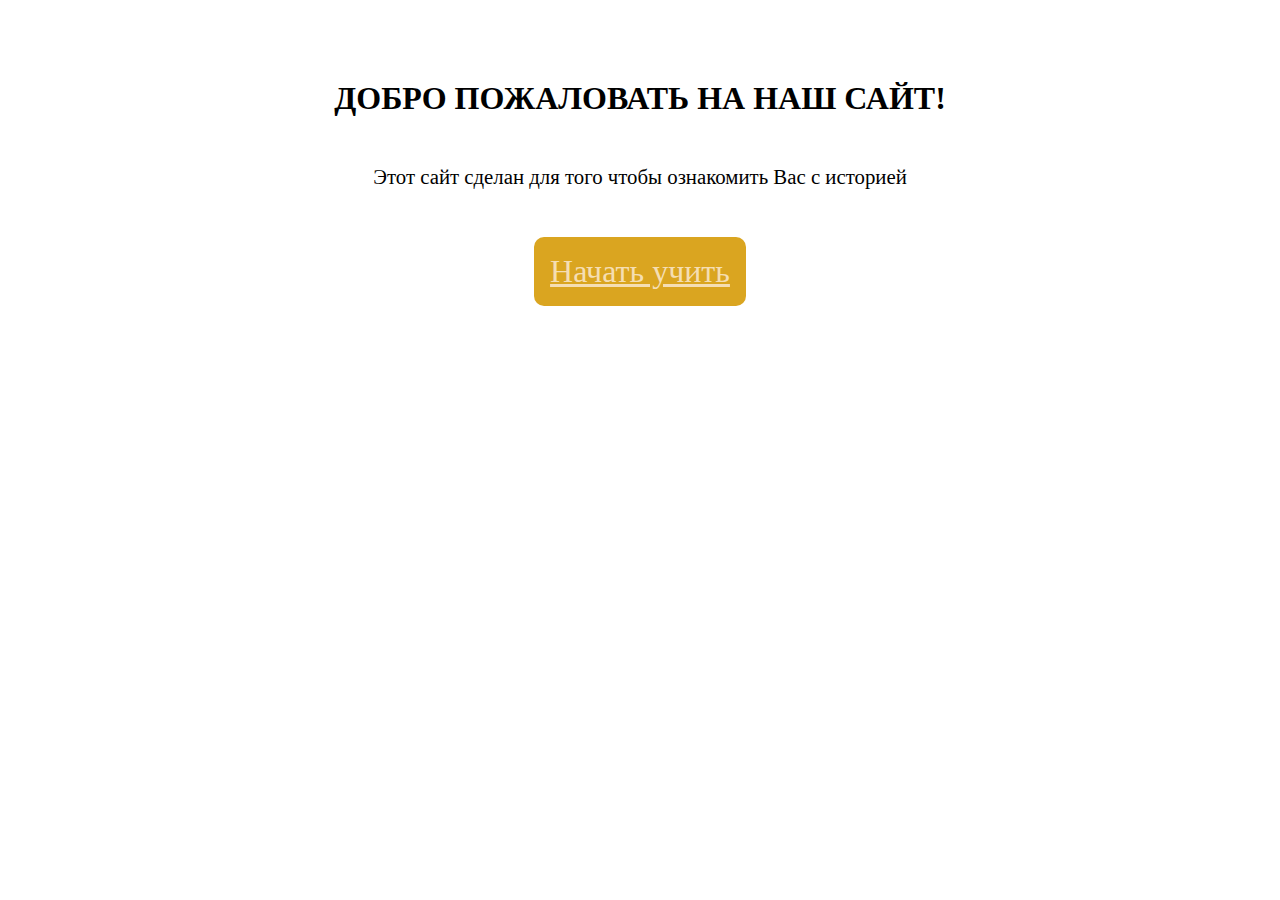
<file: index.html>
<html lang="en">
<head>
    <meta charset="UTF-8">
    <meta http-equiv="X-UA-Compatible" content="IE=edge">
    <meta name="viewport" content="width=device-width, initial-scale=1.0">
    <link href="style.css" rel="stylesheet">
    <title>Home</title>
</head>
<body>
    

    <h1 class="header1">
        ДОБРО ПОЖАЛОВАТЬ НА НАШ САЙТ!
    </h1>
    <div class="container2">
        <p>
            Этот сайт сделан для того чтобы ознакомить Вас с историей
        </p>
    </div>
    <div class="container3">
        <a href="biography.html"> 
            Начать учить
        </a>
    </div>
</body>
</html>
</file>
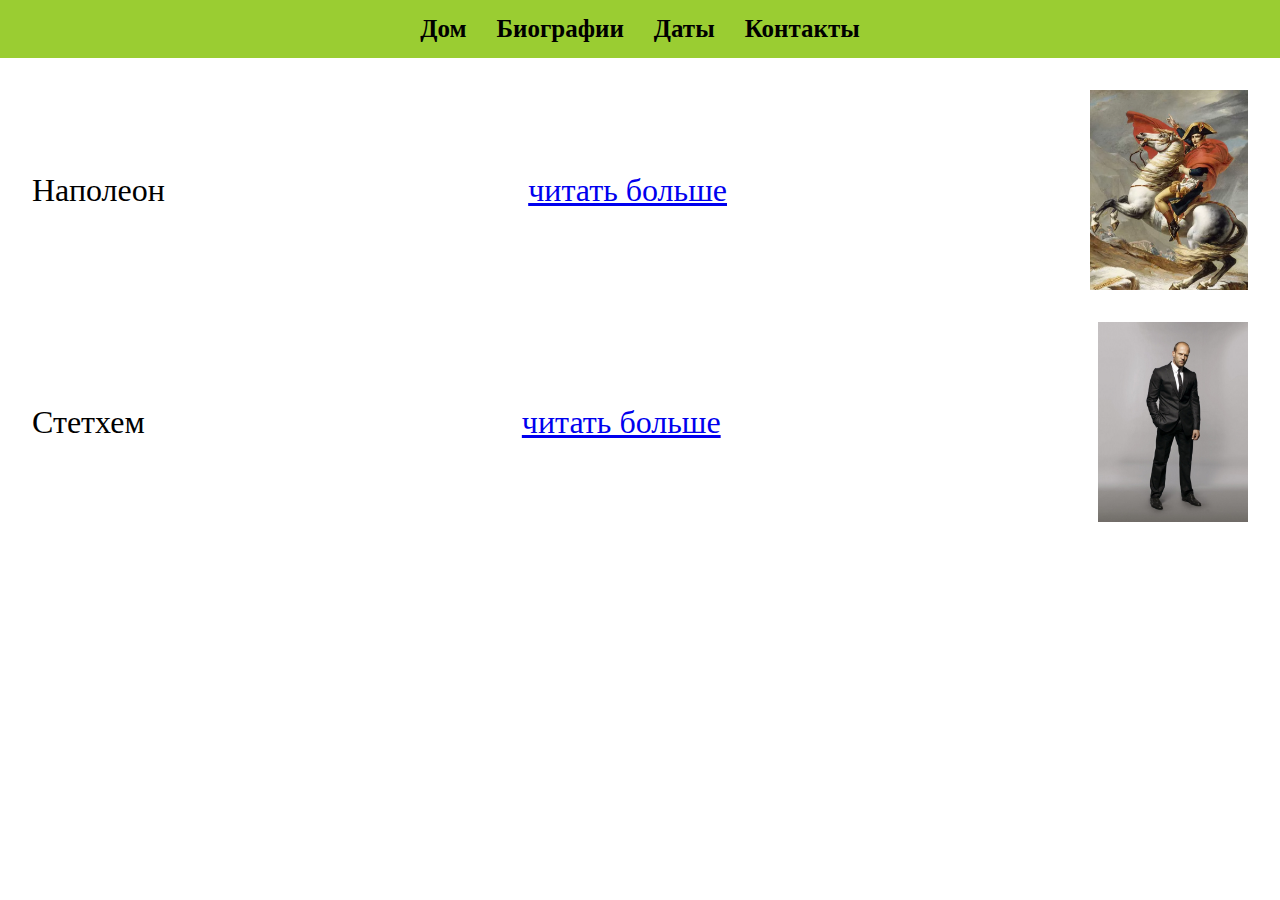
<file: biography.html>
<html lang="en">
<head>
    <meta charset="UTF-8">
    <meta http-equiv="X-UA-Compatible" content="IE=edge">
    <meta name="viewport" content="width=device-width, initial-scale=1.0">
    <link href="style.css" rel="stylesheet">
    <title>Document</title>
</head>
<body>
    <div class="container1">
        <ul class="negr">
            <li>
                <a href="/">
                    Дом
                </a>
            </li>
            <li>
                <a href="biography.html">
                    Биографии
                </a>
            </li>
            <li>
                <a href="date.html">
                    Даты
                </a>
            </li>
            <li>
                <a href="contacts.html">
                    Контакты
                </a>
            </li>
        </ul>
    </div>
    <div>
        <div class="container4">
            <p>
                Наполеон
            </p>
            <p>
                <a href='src/people/napoleon.html'>
                    читать больше
                </a>
            </p>
            <img style='height:200px' src="src/наполеон.png">
        </div>

        <div class="container4">
            <p>
                Стетхем
            </p>
            <p>
                <a href='#'>
                    читать больше
                </a>
            </p>
            <img style='height:200px' src="src/fccc8cf525e2ea95c01b5326417749d2.jpg">
        </div>
        

    </div>
</body>
</html>
</file>
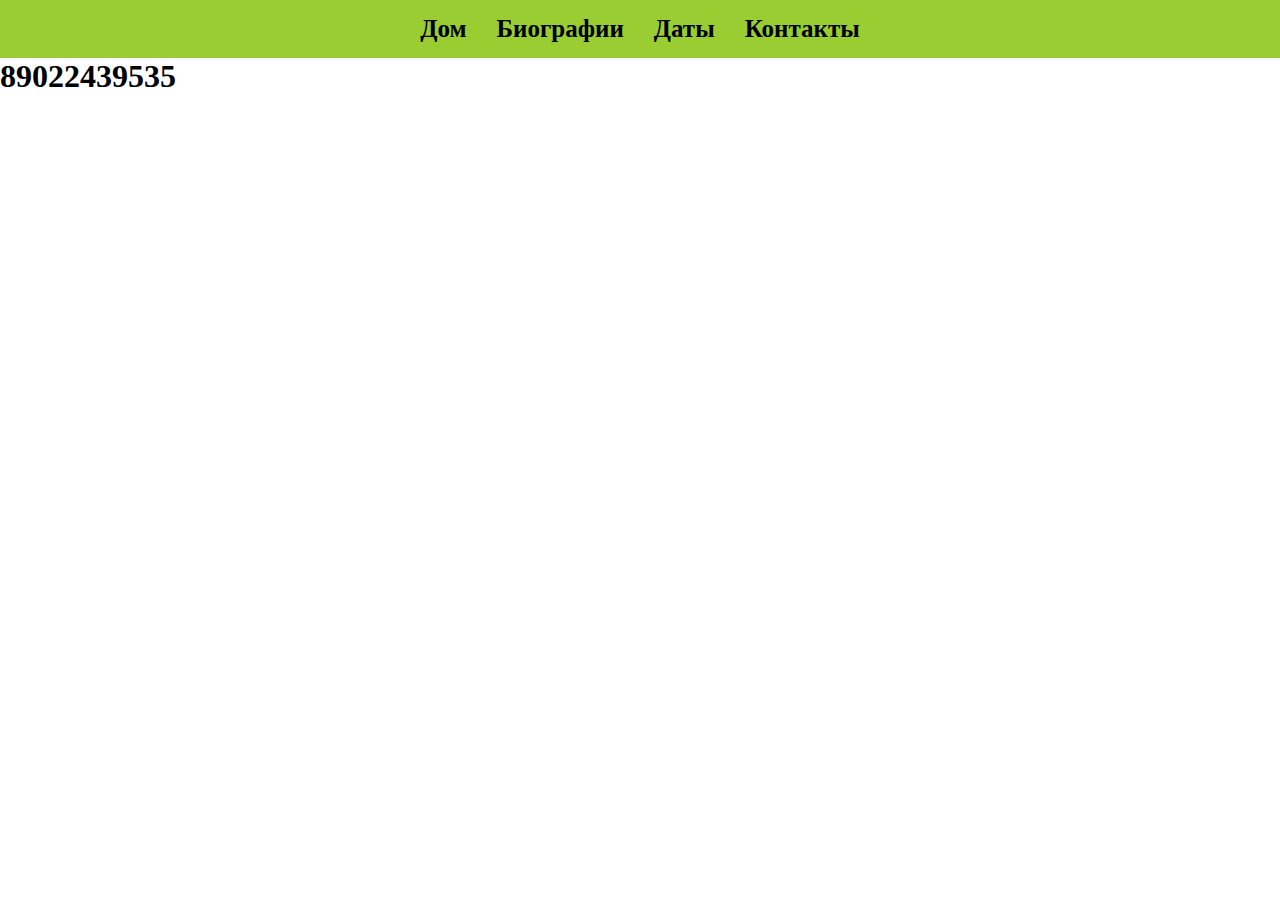
<file: contacts.html>
<html lang="en">
<head>
    <meta charset="UTF-8">
    <meta http-equiv="X-UA-Compatible" content="IE=edge">
    <meta name="viewport" content="width=device-width, initial-scale=1.0">
    <title>Document</title>
    <link href="style.css" rel="stylesheet">
</head>
<body>
    <div class="container1">
        <ul class="negr">
            <li>
                <a href="/">
                    Дом
                </a>
            </li>
            <li>
                <a href="biography.html">
                    Биографии
                </a>
            </li>
            <li>
                <a href="date.html">
                    Даты
                </a>
            </li>
            <li>
                <a href="contacts.html">
                    Контакты
                </a>
            </li>
        </ul>
    </div>
    <h1>89022439535</h1>
    
</body>
</html>
</file>
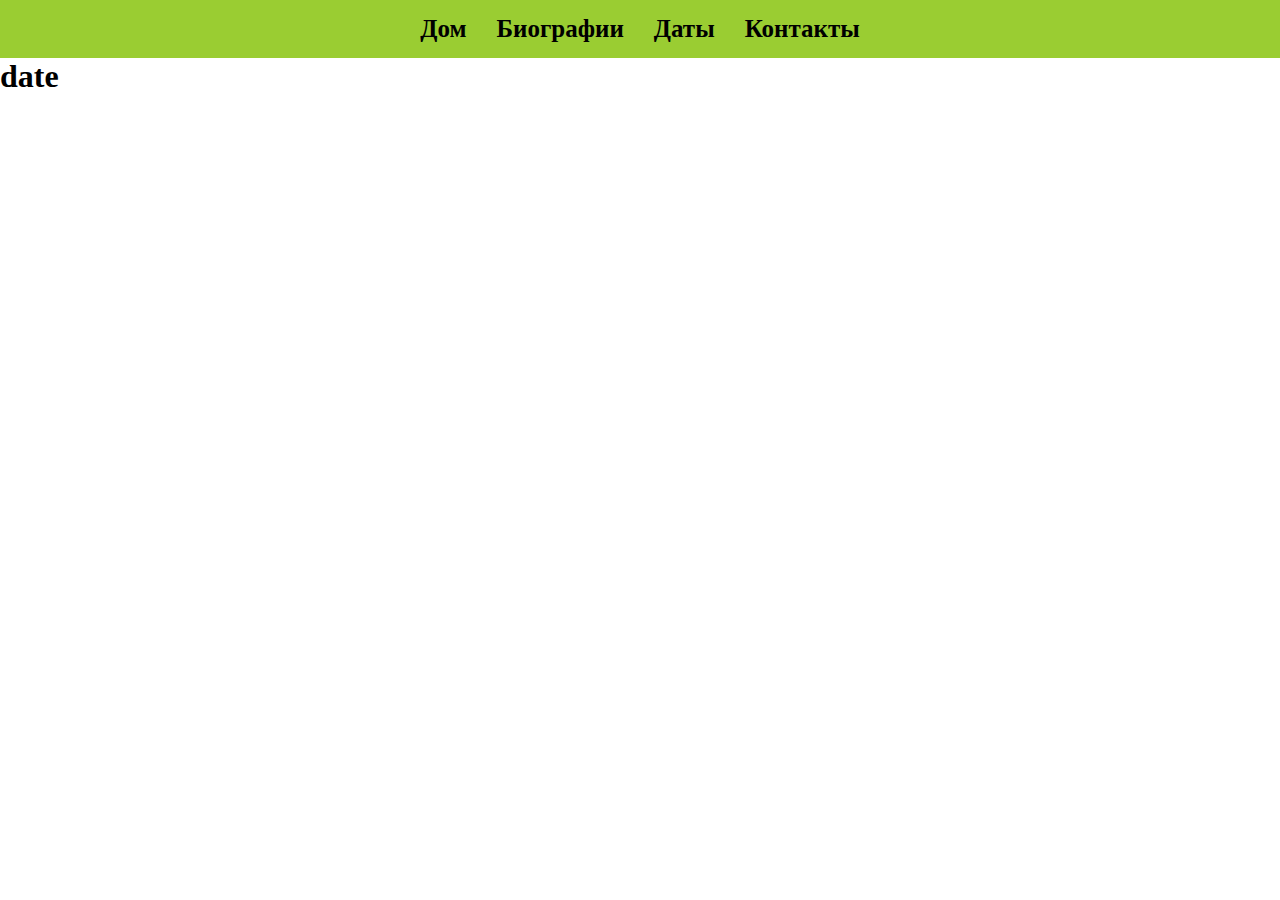
<file: date.html>
<html lang="en">
<head>
    <meta charset="UTF-8">
    <meta http-equiv="X-UA-Compatible" content="IE=edge">
    <meta name="viewport" content="width=device-width, initial-scale=1.0">
    <link href="style.css" rel="stylesheet">
    <title>Document</title>
</head>
<body>
    <div class="container1">
        <ul class="negr">
            <li>
                <a href="/">
                    Дом
                </a>
            </li>
            <li>
                <a href="biography.html">
                    Биографии
                </a>
            </li>
            <li>
                <a href="date.html">
                    Даты
                </a>
            </li>
            <li>
                <a href="contacts.html">
                    Контакты
                </a>
            </li>
        </ul>
    </div>
    <h1>date</h1>
</body>
</html>
</file>
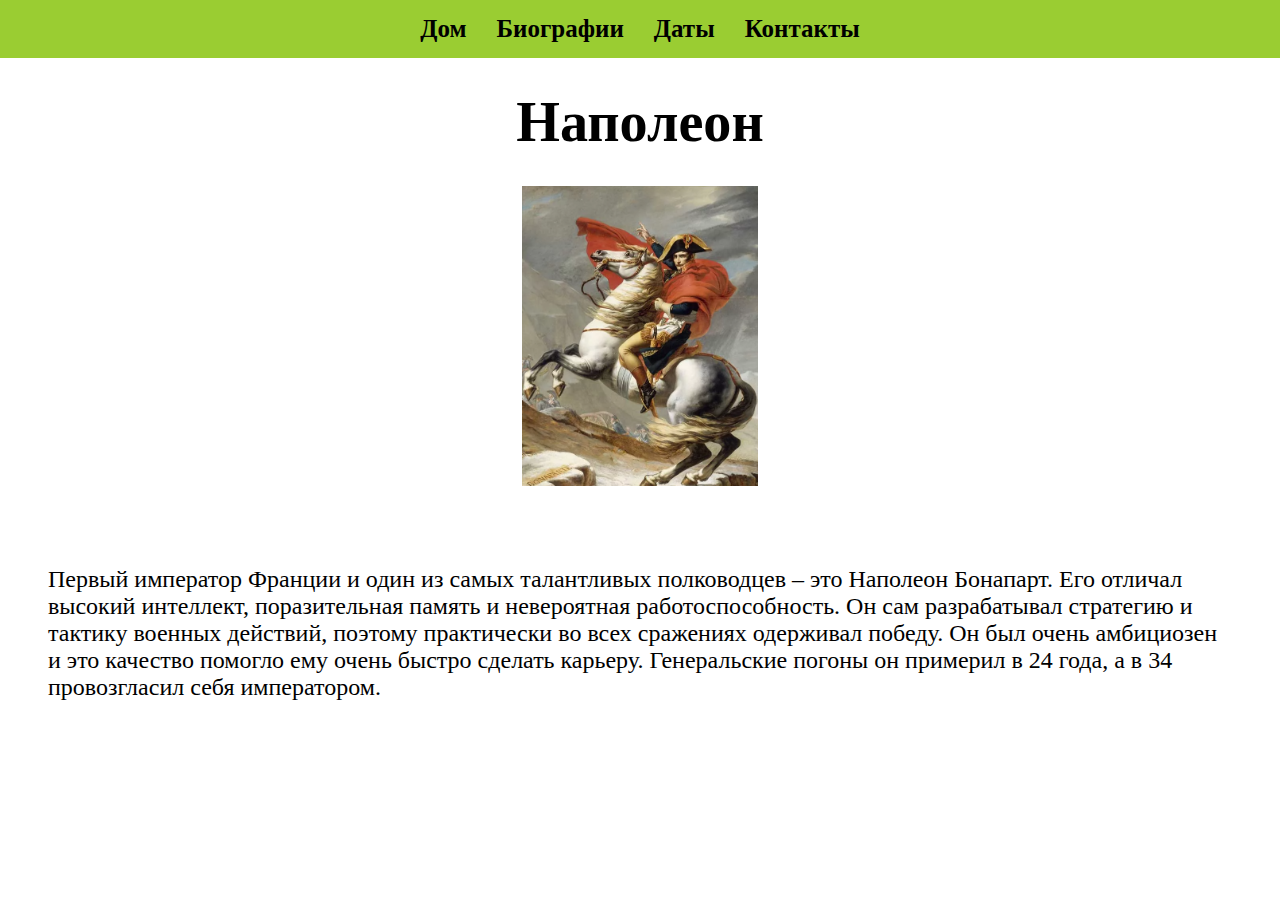
<file: src/people/napoleon.html>
<html lang="en">
<head>
    <meta charset="UTF-8">
    <meta http-equiv="X-UA-Compatible" content="IE=edge">
    <meta name="viewport" content="width=device-width, initial-scale=1.0">
    <title>Document</title>
    <link href="../../style.css" rel="stylesheet">
</head>
<body>
    <div class="container1">
        <ul class="negr">
            <li>
                <a href="../..//">
                    Дом
                </a>
            </li>
            <li>
                <a href="../../biography.html">
                    Биографии
                </a>
            </li>
            <li>
                <a href="../../date.html">
                    Даты
                </a>
            </li>
            <li>
                <a href="../../contacts.html">
                    Контакты
                </a>
            </li>
        </ul>
    </div>

    <div style="text-align:center; font-size:3rem; margin-top: 2rem;">
        <h3>
            Наполеон
        </h3>
        </div>
    <div style="display: flex; justify-content:center; margin-top: 2rem;">
        
        <img src="../../src/наполеон.png" height="300px">
    </div>
    <div style="margin: 5rem 3rem; font-size:1.5rem">
        <p>
            Первый император Франции и один из самых талантливых полководцев – это Наполеон Бонапарт. Его отличал высокий интеллект, поразительная память и невероятная работоспособность. Он сам разрабатывал стратегию и тактику военных действий, поэтому практически во всех сражениях одерживал победу. Он был очень амбициозен и это качество помогло ему очень быстро сделать карьеру. Генеральские погоны он примерил в 24 года, а в 34 провозгласил себя императором.
        </p>
    </div>

</body>
</html>
</file>
<file: style.css>
*{
    box-sizing: border-box;
    margin: 0;
    padding: 0;
}

.negr{
    display:flex;
    align-items: center;
    
    
}

.negr li{
    margin: 15px;
    list-style-type: none;
}

.negr li a {
    text-decoration: none;
    color: black;
}

.container1{
    align-items: center;
    display: flex;
    justify-content: center;
    background: yellowgreen;
    font-size: 25;
    font-weight: bold;
}

.header1{
    text-align: center;
    margin-top: 5rem;
    font-size: 2rem;
}

.container2{
    
    display: flex;
    justify-content: center;
    margin: 3rem 0 0 0;
    font-size: 1.3rem;
}

.container3{
    display: flex;
    justify-content: center;
    margin: 3rem 0 0 0;
    font-size: 2rem;
}

.container3 a {
    background: goldenrod;
    padding: 1rem;
    border-radius: 10px;
    color: wheat;
}

.container3 a:hover{
    transform: scale(1.2);
    transition: .4s;
    cursor: pointer;
}

.container4{
    display: flex;
    justify-content: space-between;
    align-items: center;
    margin: 2rem; 
    font-size: 2rem;
}
</file>
